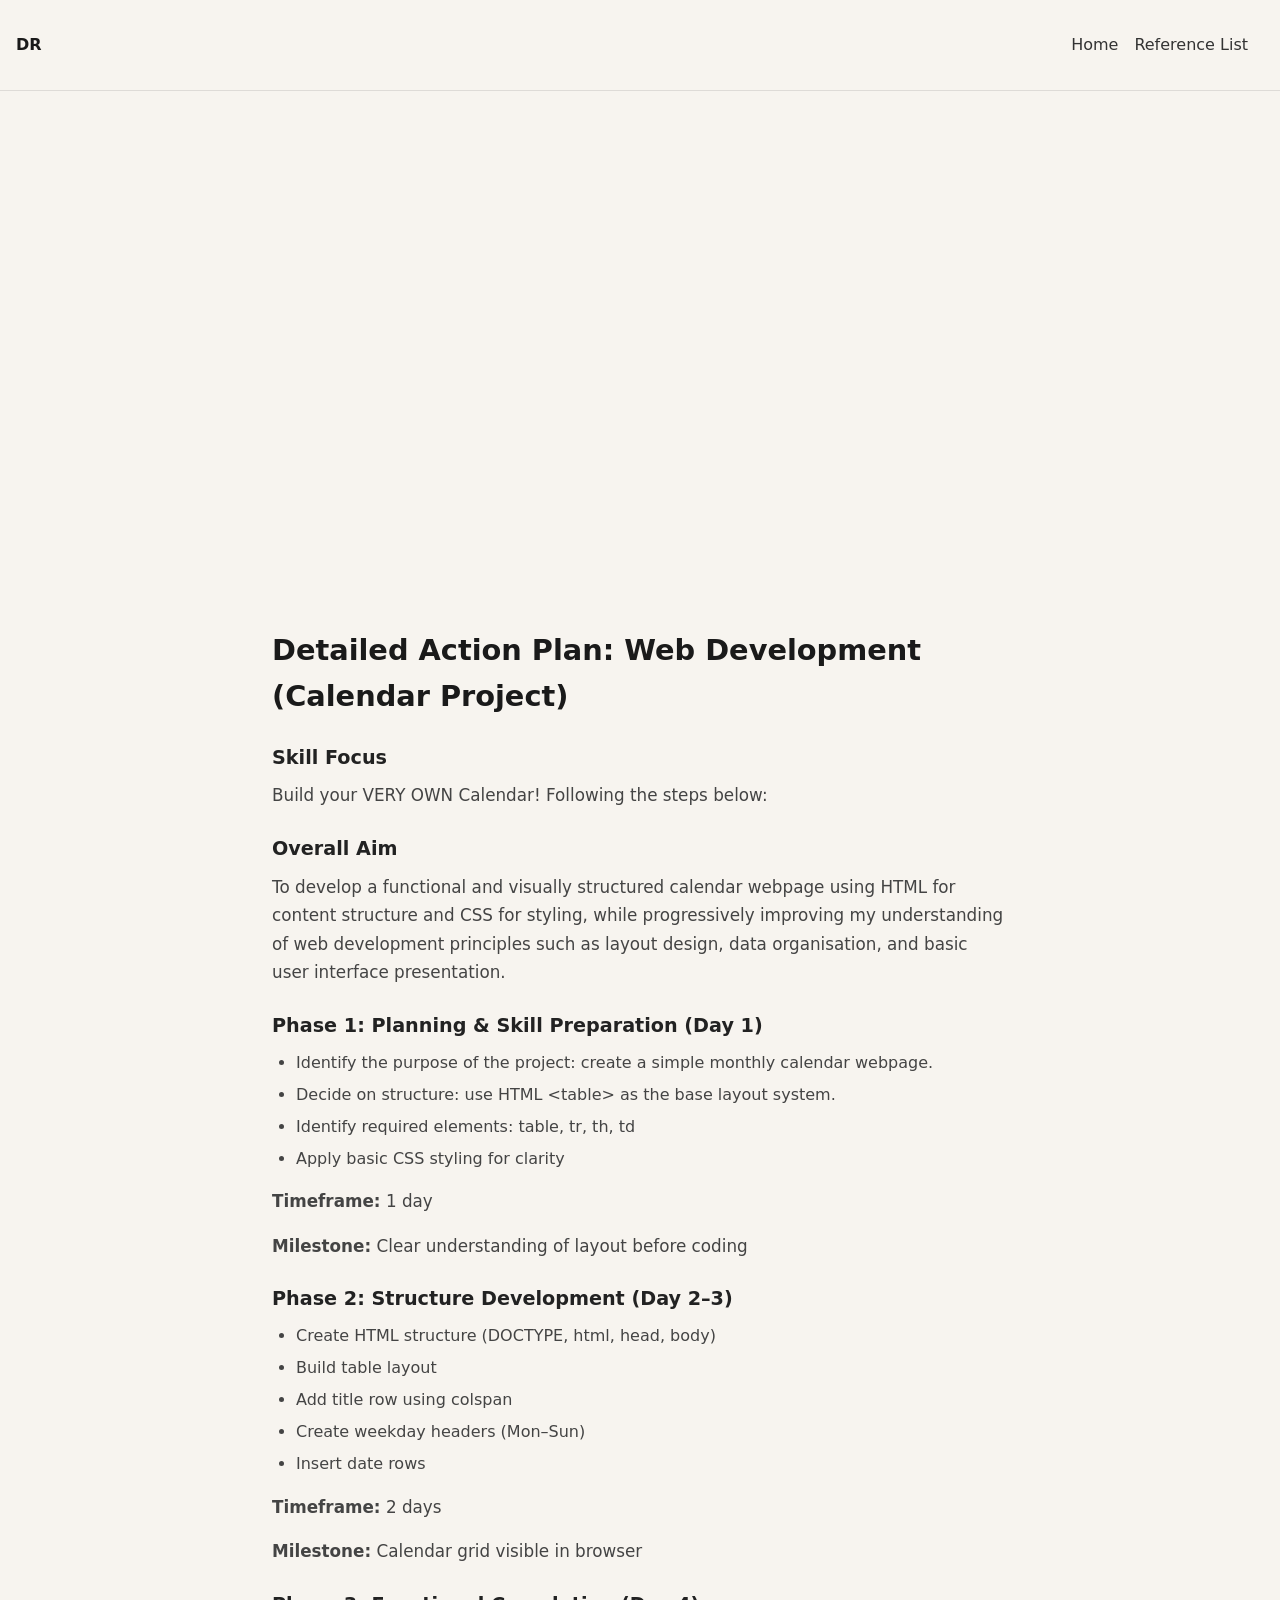
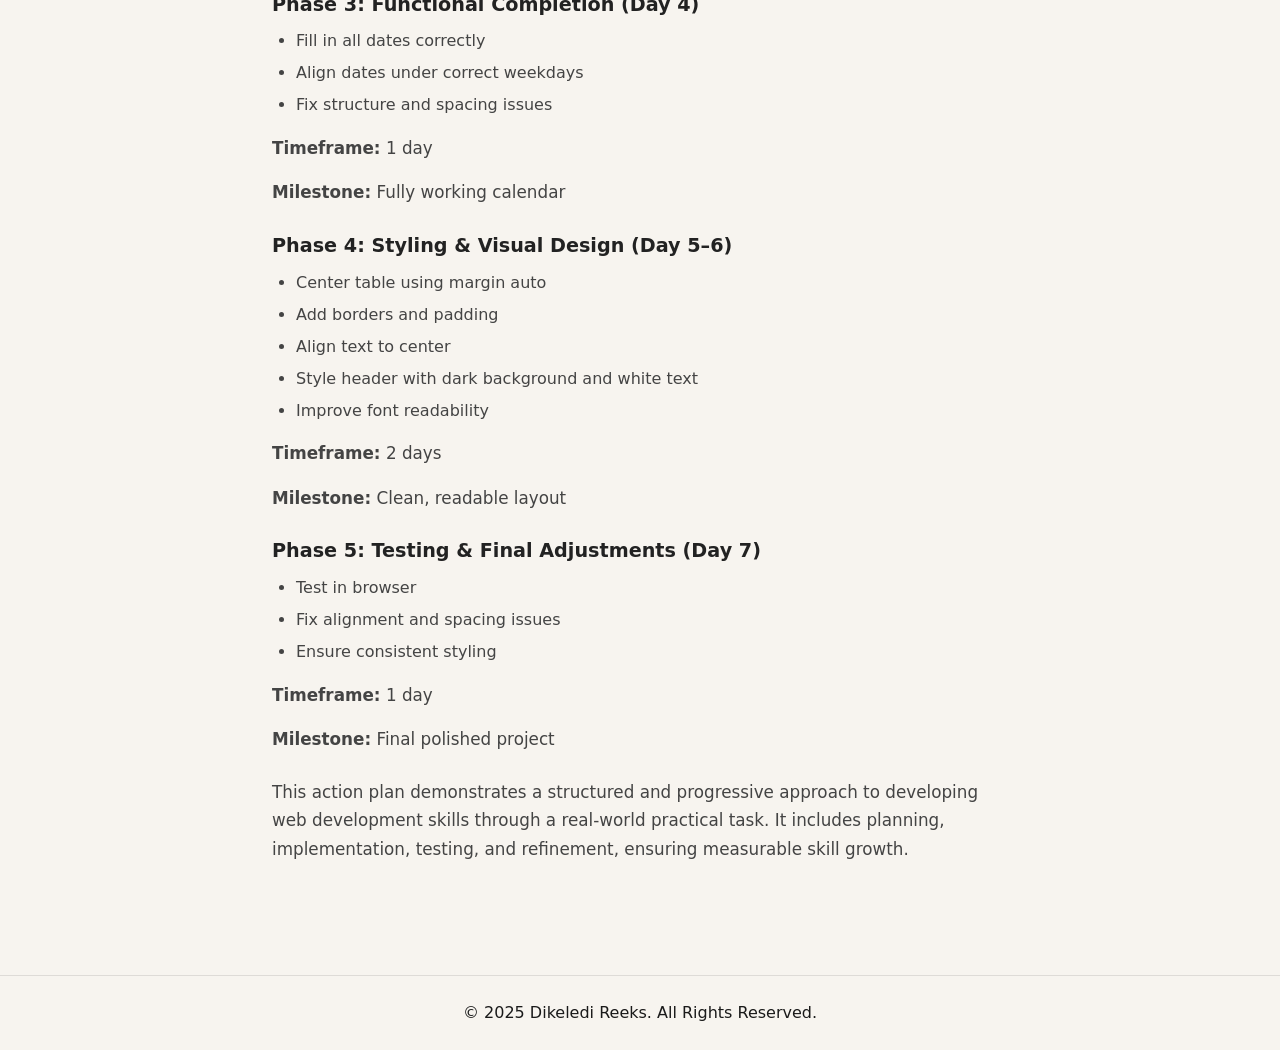
<file: ed.html>
<!DOCTYPE html>
<html lang="en">
<head>
  <meta charset="UTF-8">
  <meta name="viewport" content="width=device-width, initial-scale=1.0">
  <title>Home | DMR</title>
  <link rel="stylesheet" href="ed.css">
</head>
<body>
<!-- HEADER -->
<header class="header">
  <div class="logo">DR</div>
  <!-- Hamburger -->
  <button class="menu-btn menu-toggle" id="menu-toggle" aria-label="Menu">
    <svg class="hamburger" viewBox="0 0 24 24" width="28" height="28">
      <path d="M4 7H20"/>
      <path d="M4 12H20"/>
      <path d="M4 17H20"/>
    </svg>
  </button>
  <!-- Nav -->
  <nav class="nav" id="nav">
    <a href="index.html">Home</a>
    <a href="ref.html">Reference List</a>
  </nav>
</header>
<main>
  <!-- VIDEO (IFRAME) -->
<div class="video-container">
  <iframe 
  width="700" 
  height="400"
  src="https://www.youtube.com/embed/DMo8WiuPMh0"
  allowfullscreen>
</iframe>
</div>
  <section class="section">
<section class="section">
  <h2>Detailed Action Plan: Web Development (Calendar Project)</h2>

  <h3>Skill Focus</h3>
  <p>Build your VERY OWN Calendar! Following the steps below:</p>

  <h3>Overall Aim</h3>
  <p>
    To develop a functional and visually structured calendar webpage using HTML for content structure and CSS for styling,
    while progressively improving my understanding of web development principles such as layout design, data organisation,
    and basic user interface presentation.
  </p>

  <h3>Phase 1: Planning & Skill Preparation (Day 1)</h3>
  <ul>
    <li>Identify the purpose of the project: create a simple monthly calendar webpage.</li>
    <li>Decide on structure: use HTML &lt;table&gt; as the base layout system.</li>
    <li>Identify required elements: table, tr, th, td</li>
    <li>Apply basic CSS styling for clarity</li>
  </ul>

  <p><strong>Timeframe:</strong> 1 day</p>
  <p><strong>Milestone:</strong> Clear understanding of layout before coding</p>

  <h3>Phase 2: Structure Development (Day 2–3)</h3>
  <ul>
    <li>Create HTML structure (DOCTYPE, html, head, body)</li>
    <li>Build table layout</li>
    <li>Add title row using colspan</li>
    <li>Create weekday headers (Mon–Sun)</li>
    <li>Insert date rows</li>
  </ul>

  <p><strong>Timeframe:</strong> 2 days</p>
  <p><strong>Milestone:</strong> Calendar grid visible in browser</p>

  <h3>Phase 3: Functional Completion (Day 4)</h3>
  <ul>
    <li>Fill in all dates correctly</li>
    <li>Align dates under correct weekdays</li>
    <li>Fix structure and spacing issues</li>
  </ul>

  <p><strong>Timeframe:</strong> 1 day</p>
  <p><strong>Milestone:</strong> Fully working calendar</p>

  <h3>Phase 4: Styling & Visual Design (Day 5–6)</h3>
  <ul>
    <li>Center table using margin auto</li>
    <li>Add borders and padding</li>
    <li>Align text to center</li>
    <li>Style header with dark background and white text</li>
    <li>Improve font readability</li>
  </ul>

  <p><strong>Timeframe:</strong> 2 days</p>
  <p><strong>Milestone:</strong> Clean, readable layout</p>

  <h3>Phase 5: Testing & Final Adjustments (Day 7)</h3>
  <ul>
    <li>Test in browser</li>
    <li>Fix alignment and spacing issues</li>
    <li>Ensure consistent styling</li>
  </ul>

  <p><strong>Timeframe:</strong> 1 day</p>
  <p><strong>Milestone:</strong> Final polished project</p>

  <p class="summary">
    This action plan demonstrates a structured and progressive approach to developing web development skills through a real-world
    practical task. It includes planning, implementation, testing, and refinement, ensuring measurable skill growth.
  </p>
</section>
</main>
<footer>
  <p>© 2025 Dikeledi Reeks. All Rights Reserved.</p>
</footer>
<script src="script.js"></script>
</body>
</html>
</file>
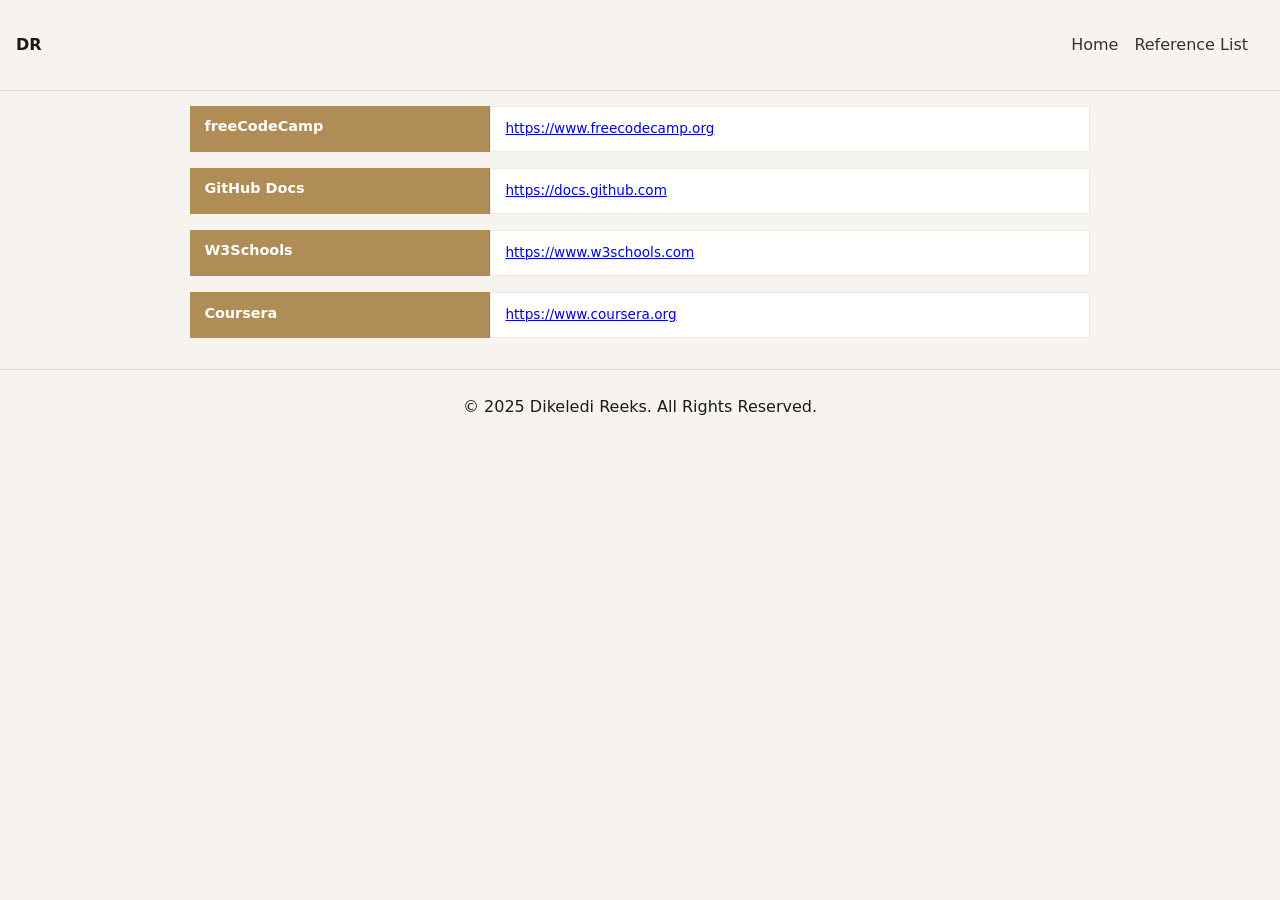
<file: ref.html>
<!DOCTYPE html>
<html lang="en">
<head>
  <meta charset="UTF-8">
  <meta name="viewport" content="width=device-width, initial-scale=1.0">
  <title>Home | DMR</title>
  <link rel="stylesheet" href="ref.css">
</head>
<body>
<!-- HEADER -->
<header class="header">
  <div class="logo">DR</div>
  <!-- Hamburger -->
  <button class="menu-btn menu-toggle" id="menu-toggle" aria-label="Menu">
    <svg class="hamburger" viewBox="0 0 24 24" width="28" height="28">
      <path d="M4 7H20"/>
      <path d="M4 12H20"/>
      <path d="M4 17H20"/>
    </svg>
  </button>
  <!-- Nav -->
  <nav class="nav" id="nav">
    <a href="index.html">Home</a>
    <a href="ref.html">Reference List</a>
  </nav>
</header>
  <main class="main-content">
  <section class="references" aria-label="Reference list">
    <article class="reference-block">
      <h2 class="reference-title">freeCodeCamp</h2>
      <p class="reference-link">
        <a href="https://www.freecodecamp.org" target="_blank">
          https://www.freecodecamp.org
        </a>
      </p>
    </article>
    <article class="reference-block">
      <h2 class="reference-title">GitHub Docs</h2>
      <p class="reference-link">
        <a href="https://docs.github.com" target="_blank">
          https://docs.github.com
        </a>
      </p>
    </article>
    <article class="reference-block">
      <h2 class="reference-title">W3Schools</h2>
      <p class="reference-link">
        <a href="https://www.w3schools.com" target="_blank">
          https://www.w3schools.com
        </a>
      </p>
    </article>
    <article class="reference-block">
      <h2 class="reference-title">Coursera</h2>
      <p class="reference-link">
        <a href="https://www.coursera.org" target="_blank">
          https://www.coursera.org
        </a>
      </p>
    </article>
  </section>
</main>
  <footer>
  <p>© 2025 Dikeledi Reeks. All Rights Reserved.</p>
</footer>
<script src="script.js"></script>
</body>
</html>
</file>
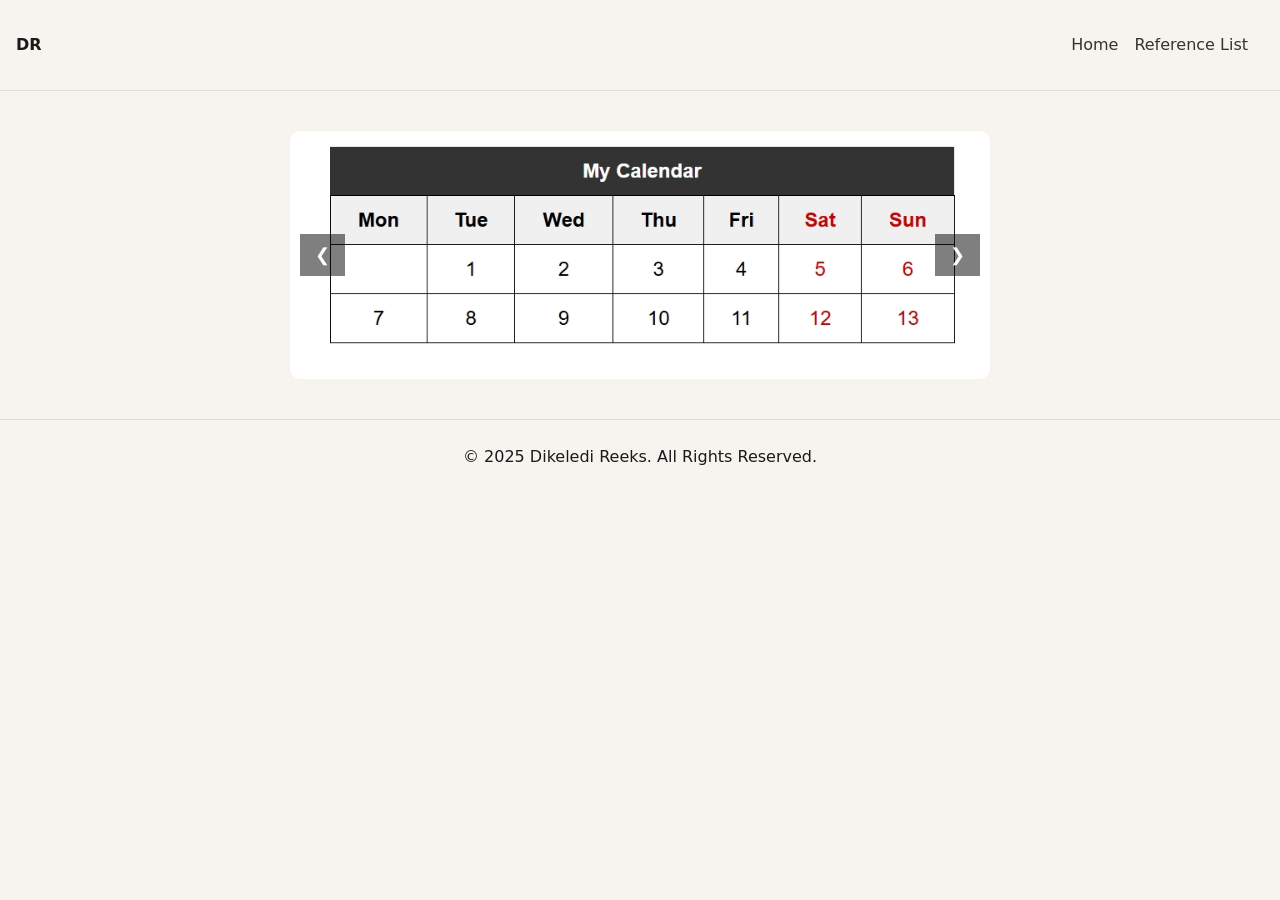
<file: skills.html>
<!DOCTYPE html>
<html lang="en">
<head>
  <meta charset="UTF-8">
  <meta name="viewport" content="width=device-width, initial-scale=1.0">
  <title>Learn | DMR</title>
  <link rel="stylesheet" href="skill.css">
</head>
<body>
<!-- HEADER -->
<header class="header">
  <div class="logo">DR</div>
  <!-- Hamburger -->
  <button class="menu-btn menu-toggle" id="menu-toggle" aria-label="Menu">
    <svg class="hamburger" viewBox="0 0 24 24" width="28" height="28">
      <path d="M4 7H20"/>
      <path d="M4 12H20"/>
      <path d="M4 17H20"/>
    </svg>
  </button>
  <!-- Nav -->
  <nav class="nav" id="nav">
    <a href="index.html">Home</a>
    <a href="ref.html">Reference List</a>
  </nav>
</header>
  <main>
    <div class="carousel">
    <button class="prev">&#10094;</button>
    <div class="carousel-track">
      <img src="Codechef1.jpeg" class="slide active" alt="Slide 1">
      <img src="Codechef2.jpeg" class="slide" alt="Slide 2">
      <img src="Codechef3.jpeg" class="slide" alt="Slide 3">
    </div>
    <button class="next">&#10095;</button>
  </main>
<footer>
  <p>© 2025 Dikeledi Reeks. All Rights Reserved.</p>
</footer>
  <script src="skill.js"></script>
<script src="script.js"></script>
</body>
</html>
</file>
<file: ed.css>
/* RESET */
*{
  margin:0;
  padding:0;
  box-sizing:border-box;
}

body{
  font-family: system-ui, -apple-system, sans-serif;
  background:#f7f4ef;
  color:#1a1a1a;
  line-height:1.6;
}

/* HEADER */
.header{
  display:flex;
  justify-content:space-between;
  align-items:center;
  padding:1rem;
  border-bottom: 1px solid rgba(0,0,0,0.1);
}

.logo{
  font-weight:600;
}

/* =========================
HAMBURGER BUTTON (MOBILE)
========================= */
.menu-btn{
  background:none;
  border:none;
  cursor:pointer;

  /* mobile: fixed on right */
  position: static;
  top: 24px;
  right: 24px;
  width: 30px;
  height: 30px;
  z-index: 2000;
  display: flex;
  align-items: center;
  justify-content: center;
}

.hamburger path{
  stroke:#000;
  stroke-width:1.6;
  stroke-linecap:round;
  transform-origin:center;
  transition: transform 0.35s ease, opacity 0.25s ease, stroke 0.25s ease;
}

/* Hamburger → X animation */
.menu-btn.open .hamburger path:nth-child(1){
  transform: translateY(5px) rotate(45deg);
  transform-origin: center; 
  transform-box: fill-box;
  stroke:#000000;
}

.menu-btn.open .hamburger path:nth-child(2){
  opacity:0;
}

.menu-btn.open .hamburger path:nth-child(3){
  transform: translateY(-5px) rotate(-45deg);
  transform-origin: center; 
  transform-box: fill-box;
  stroke:#000000;
}

.menu-btn.open .hamburger{
  transform: scale(1.05);
  transition: transform 0.35s ease;
}

.nav{
  display:none;
  flex-direction:column;
  gap:1rem;
  position:absolute;
  top:60px;
  right:20px;
  background:white;
  padding:1rem;
  border-radius:10px;
  transition: 0.25s ease;
}

/* 🔥 ADD THIS */
.nav.open{
  display:flex;
}
.nav a{
  text-decoration:none;
  color:#333;
}

.menu-toggle{
  font-size:1.5rem;
  cursor:pointer;
}

/* VIDEO */
.video-container {
  display: flex;
  justify-content: center;
  margin: 20px 0;
}

.video-container iframe {
  width: 80%;
  max-width: 700px;
  height: 400px;
  border-radius: 8px;
  border: none;
}

/* SECTION */
.section {
  padding: 2rem 1rem;
  max-width: 800px;
  margin: 0 auto;
}

/* HEADINGS */
.section h2 {
  font-size: 1.8rem;
  margin-bottom: 1.5rem;
}

.section h3 {
  font-size: 1.2rem;
  margin-top: 1.5rem;
  margin-bottom: 0.5rem;
  color: #222;
}

/* PARAGRAPHS */
.section p {
  margin-bottom: 1rem;
  line-height: 1.7;
  color: #444;
}

/* LISTS */
.section ul {
  margin-bottom: 1rem;
  padding-left: 1.5rem;
}

.section li {
  margin-bottom: 0.4rem;
  line-height: 1.6;
  color: #444;
}

/* SUMMARY TEXT */
.summary {
  margin-top: 1.5rem;
  font-weight: 500;
}

footer{
  display: flex;
  justify-content: center;
  align-items: center;
  padding: 1.5rem 1rem;
  border-top: 1px solid rgba(0,0,0,0.1);
}

/* DESKTOP */
@media(min-width:768px){

  .nav{
    display:flex !important;
    position:static;
    flex-direction:row;
    background:none;
  }

  .menu-toggle{
    display:none;
  }

  .section {
    padding: 3rem 1rem;
  }

  .section p {
    font-size: 1.05rem;
  }
}
</file>
<file: ref.css>
/* RESET */
*{
  margin:0;
  padding:0;
  box-sizing:border-box;
}

body{
  font-family: system-ui, -apple-system, sans-serif;
  background:#f7f4ef;
  color:#1a1a1a;
  line-height:1.6;
}

/* HEADER */
.header{
  display:flex;
  justify-content:space-between;
  align-items:center;
  padding:1rem;
  border-bottom: 1px solid rgba(0,0,0,0.1);
}

.logo{
  font-weight:600;
}

/* =========================
HAMBURGER BUTTON (MOBILE)
========================= */
.menu-btn{
  background:none;
  border:none;
  cursor:pointer;

  /* mobile: fixed on right */
  position: static;
  top: 24px;
  right: 24px;
  width: 30px;
  height: 30px;
  z-index: 2000;
  display: flex;
  align-items: center;
  justify-content: center;
}

.hamburger path{
  stroke:#000;
  stroke-width:1.6;
  stroke-linecap:round;
  transform-origin:center;
  transition: transform 0.35s ease, opacity 0.25s ease, stroke 0.25s ease;
}

/* Hamburger → X animation */
.menu-btn.open .hamburger path:nth-child(1){
  transform: translateY(5px) rotate(45deg);
  transform-origin: center; 
  transform-box: fill-box;
  stroke:#000000;
}

.menu-btn.open .hamburger path:nth-child(2){
  opacity:0;
}

.menu-btn.open .hamburger path:nth-child(3){
  transform: translateY(-5px) rotate(-45deg);
  transform-origin: center; 
  transform-box: fill-box;
  stroke:#000000;
}

.menu-btn.open .hamburger{
  transform: scale(1.05);
  transition: transform 0.35s ease;
}

.nav{
  display:none;
  flex-direction:column;
  gap:1rem;
  position:absolute;
  top:60px;
  right:20px;
  background:white;
  padding:1rem;
  border-radius:10px;
  transition: 0.25s ease;
}

/* 🔥 ADD THIS */
.nav.open{
  display:flex;
}
.nav a{
  text-decoration:none;
  color:#333;
}

.menu-toggle{
  font-size:1.5rem;
  cursor:pointer;
}

/* HERO */
.hero{
  padding:2rem 1rem;
}

.hero-text h1{
  font-size:2rem;
  margin-bottom:1rem;
}

.highlight{
  display: none;
}

.hero-text p{
  margin-bottom:1rem;
  color:#666;
}

.btn{
  background:#c9a86a;
  color:white;
  border:none;
  padding:0.7rem 1.2rem;
  cursor:pointer;
  border-radius:6px;
}

:root {
  --bg: #f6f3ee;
  --text: #1b1b1b;
  --muted: #6b6b6b;
  --accent: #b08d57;
  --card: #ffffff;
  --border: rgba(0,0,0,0.08);
  --section-alt: #efe9df;
}

.main-content {
  display: flex;
  justify-content: center;
}

/* CONTAINER */
.references {
  width: 100%;
  max-width: 700px;
  margin: 15px auto;
}

/* BLOCK (matches stacked layout from image) */
.reference-block {
  margin-bottom: 1rem;
}

/* TOP STRIP (like green bar in your image) */
.reference-title {
  background: var(--accent);
  color: white;
  padding: 0.6rem 0.9rem;
  font-weight: 600;
  font-size: 0.9rem;
}

/* WHITE STRIP BELOW */
.reference-link {
  background: var(--card);
  padding: 0.7rem 0.9rem;
  border: 1px solid var(--border);
  font-size: 0.85rem;
  word-break: break-word;
}

/* OPTIONAL: subtle hover (not overdone) */
.reference-link:hover {
  background: var(--section-alt);
}

footer{
  display: flex;
  justify-content: center;
  align-items: center;
  padding: 1.5rem 1rem;
  border-top: 1px solid rgba(0,0,0,0.1);
}

/* TABLET */
@media (min-width: 600px) {
  .references {
    max-width: 900px;
  }

  .reference-block {
    display: grid;
    grid-template-columns: 1fr 2fr;
  }

  .reference-title {
    border-right: 1px solid var(--border);
  }
}

/* DESKTOP */
@media (min-width: 900px) {
  .nav{
    display:flex !important;
    position:static;
    flex-direction:row;
    background:none;
  }

  .menu-toggle{
    display:none;
  }
}
</file>
<file: skill.css>
/* RESET */
*{
  margin:0;
  padding:0;
  box-sizing:border-box;
}

body{
  font-family: system-ui, -apple-system, sans-serif;
  background:#f7f4ef;
  color:#1a1a1a;
  line-height:1.6;
}

/* HEADER */
.header{
  display:flex;
  justify-content:space-between;
  align-items:center;
  padding:1rem;
  border-bottom: 1px solid rgba(0,0,0,0.1);
}

.logo{
  font-weight:600;
}

/* =========================
HAMBURGER BUTTON (MOBILE)
========================= */
.menu-btn{
  background:none;
  border:none;
  cursor:pointer;

  /* mobile: fixed on right */
  position: static;
  top: 24px;
  right: 24px;
  width: 30px;
  height: 30px;
  z-index: 2000;
  display: flex;
  align-items: center;
  justify-content: center;
}

.hamburger path{
  stroke:#000;
  stroke-width:1.6;
  stroke-linecap:round;
  transform-origin:center;
  transition: transform 0.35s ease, opacity 0.25s ease, stroke 0.25s ease;
}

/* Hamburger → X animation */
.menu-btn.open .hamburger path:nth-child(1){
  transform: translateY(5px) rotate(45deg);
  transform-origin: center; 
  transform-box: fill-box;
  stroke:#000000;
}

.menu-btn.open .hamburger path:nth-child(2){
  opacity:0;
}

.menu-btn.open .hamburger path:nth-child(3){
  transform: translateY(-5px) rotate(-45deg);
  transform-origin: center; 
  transform-box: fill-box;
  stroke:#000000;
}

.menu-btn.open .hamburger{
  transform: scale(1.05);
  transition: transform 0.35s ease;
}

.nav{
  display:none;
  flex-direction:column;
  gap:1rem;
  position:absolute;
  top:60px;
  right:20px;
  background:white;
  padding:1rem;
  border-radius:10px;
  transition: 0.25s ease;
}

/* 🔥 ADD THIS */
.nav.open{
  display:flex;
}
.nav a{
  text-decoration:none;
  color:#333;
}

.menu-toggle{
  font-size:1.5rem;
  cursor:pointer;
}

.carousel {
  position: relative;
  max-width: 700px;
  margin: 40px auto;
  overflow: hidden;
}

.carousel-track {
  display: flex;
}

.slide {
  min-width: 100%;
  display: none;
  border-radius: 10px;
}

.slide.active {
  display: block;
}

.carousel button {
  position: absolute;
  top: 50%;
  transform: translateY(-50%);
  background: rgba(0,0,0,0.5);
  color: white;
  border: none;
  padding: 10px 15px;
  cursor: pointer;
  font-size: 18px;
}

.prev {
  left: 10px;
}

.next {
  right: 10px;
}

footer{
  display: flex;
  justify-content: center;
  align-items: center;
  padding: 1.5rem 1rem;
  border-top: 1px solid rgba(0,0,0,0.1);
}

/* DESKTOP */
@media(min-width:768px){

  .nav{
    display:flex !important;
    position:static;
    flex-direction:row;
    background:none;
  }

  .menu-toggle{
    display:none;
  }
}
</file>
